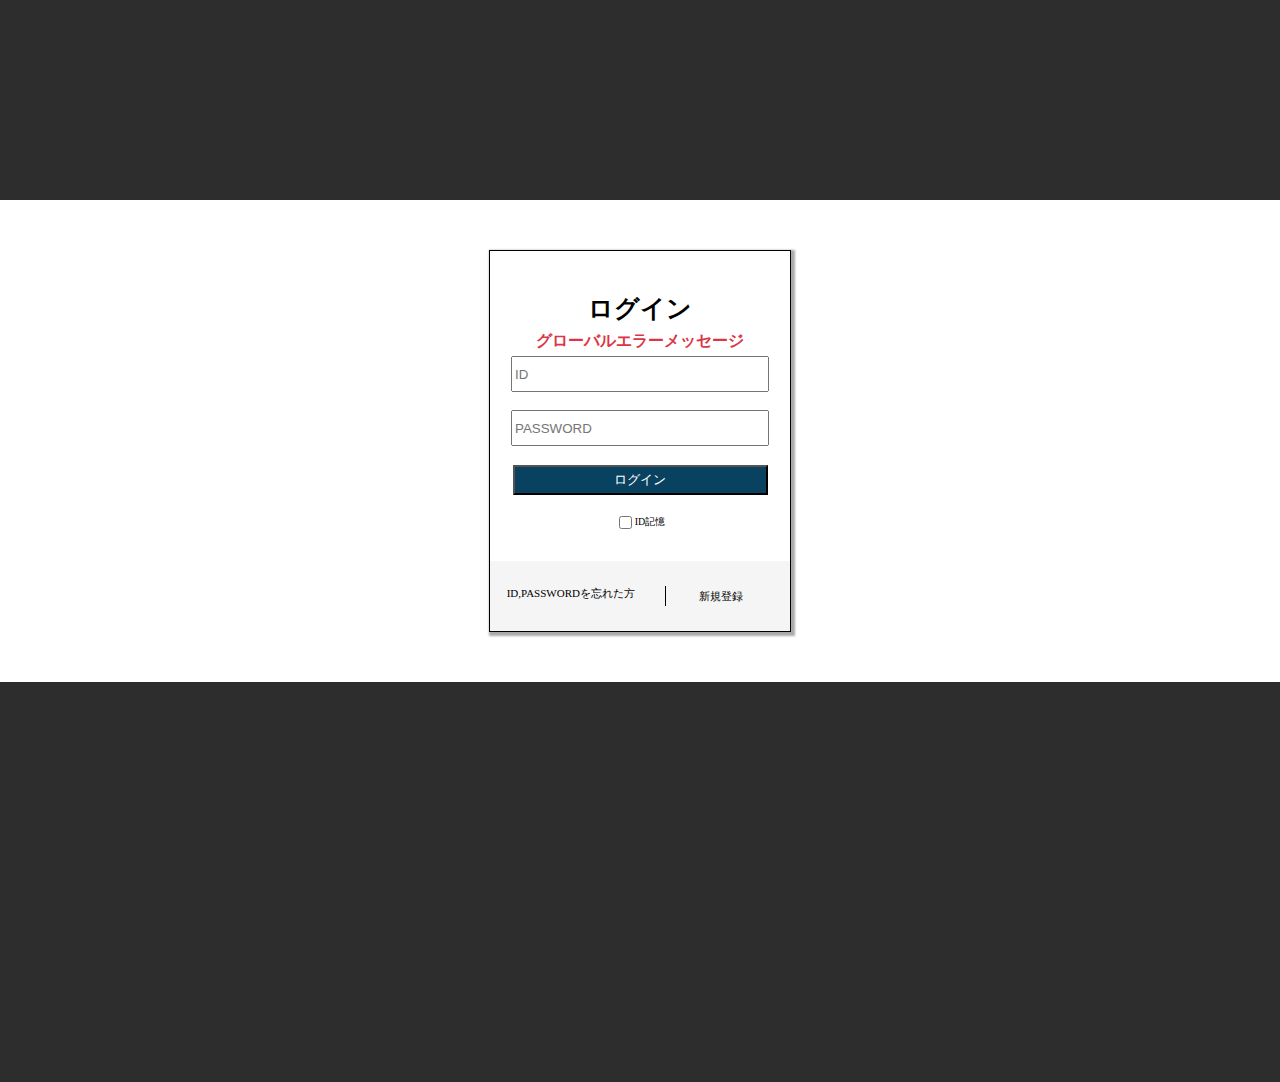
<file: firstProject/src/main/resources/templates/LoginForm.html>
<!doctype html>
<html xmlns:th="http://www.thymeleaf.org">

<head>
    <meta charset="UTF-8">
    <meta name="viewport" content="width=device-width, initial-scale=1.0">
    <meta http-equiv="X-UA-Compatible" content="ie=edge">

    <title>Login</title>
    <style>
        .global-error {
            border-color: #dc3545;
            color: #dc3545;
            text-align: center;
            font-weight: bold;
            margin-top: -10px;
        }
    </style>
</head>

<body style="margin: 0; padding: 0; width: 100%;height: 100vh;">
<div class="header" style="width: 100%;height: 200px;background-color: rgb(45,45,45);"></div>
<div class="loginBox"
     style="width: 300px;height: 380px;border: 1px solid; box-shadow: 2px 2px 2px 2px rgb(170, 170, 170); margin: 50px auto;">
    <form action="/login" th:action="@{/login}" th:object="${user}" method="post">
        <!-- ログイン　ヘッダ -->
        <div class="loginHeader" style="width:100%;height: 80px;">
            <p style="text-align: center;padding-top: 25px; font-weight: bold;"><span style="font-size: 25px">ログイン</span></p>
            <div th:if="${#fields.hasGlobalErrors()}">
                <p class="global-error" th:each="err : ${#fields.globalErrors()}" th:text="${err}">グローバルエラーメッセージ</p>
            </div>
        </div>

        <!-- ログイン　セッション -->
        <div class="loginSection" style="width: 100%;height: 214px;display: flex;flex-wrap: wrap;justify-content: center;align-items: center;">
            <input type="text" th:field="*{id}" style="width: 250px; height: 30px;" placeholder="ID" pattern="\d+"  oninvalid="this.setCustomValidity('数字のみ入力可能です')" oninput="this.setCustomValidity('')" required>
            <input type="password" th:field="*{pwd}" style="width: 250px; height: 30px;" placeholder="PASSWORD">
            <input type="submit" style="width: 255px; height: 30px;background-color: rgb(9, 66, 96);color: white;" value="ログイン">
            <div style="width: 250px;display: flex; justify-content: center;align-items: center;margin-bottom: 20px;">
                <input type="checkbox" name="rememberId" th:checked="${rememberUserId != null}"> <span style="font-size: 10px;">ID記憶</span>
            </div>
        </div>
        <!-- ログイン　フッター -->
        <div class="loginFooter"
             style="width: 100%; height: 70px; font-size: 11px; background-color: rgb(245, 245, 245);display: flex; justify-content: space-around; align-items: center;">
            <p style="border-right: 1px solid black; height: 20px;padding-right: 30px;">ID,PASSWORDを忘れた方</p>
            <p style="margin-right: 30px;">新規登録</p>
        </div>
    </form>
</div>

<div class="footer" style="width: 100%;height: 400px;background-color: rgb(45,45,45);"></div>

</body>

</html>
</file>
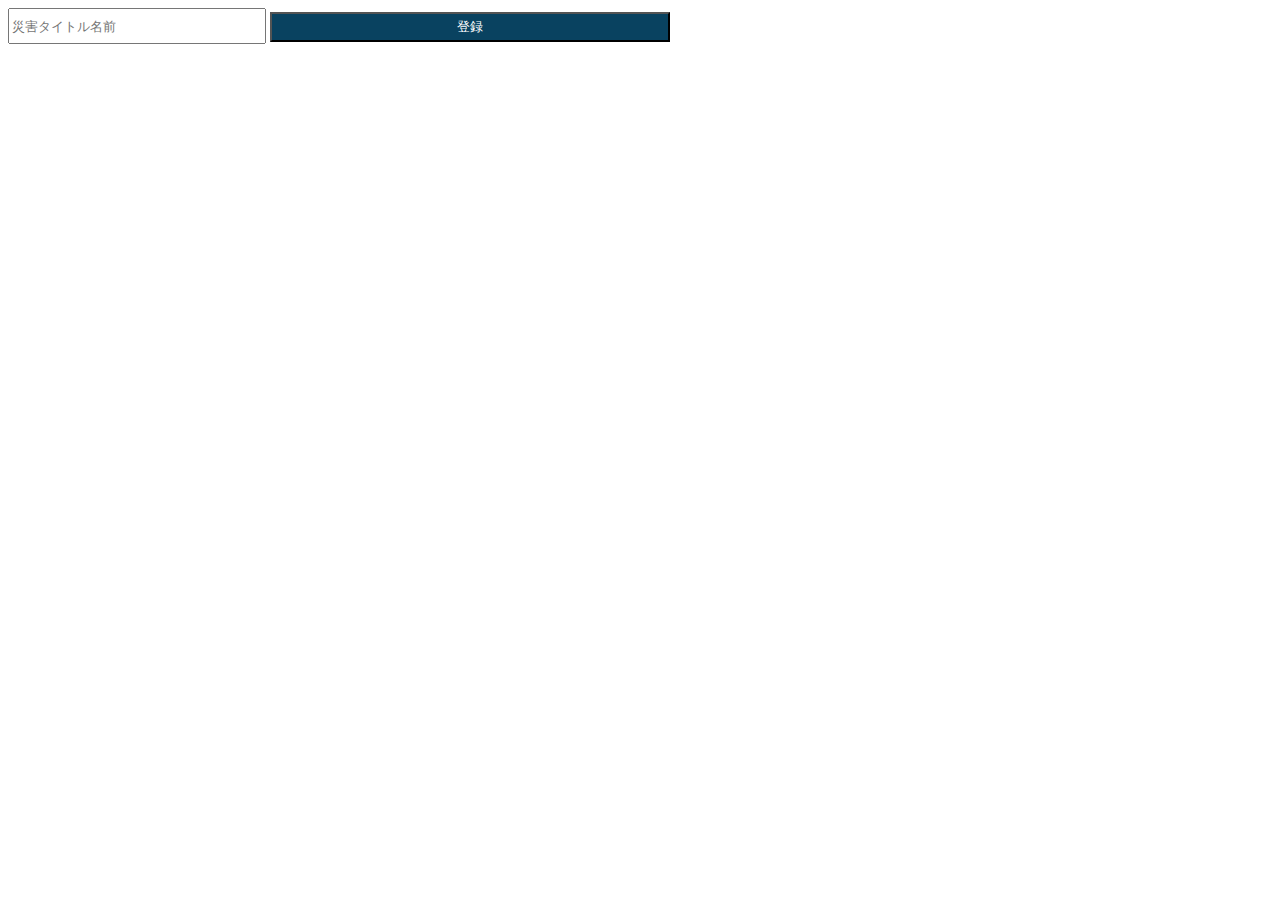
<file: firstProject/src/main/resources/templates/registerForm.html>
<!doctype html>
<html xmlns:th="http://www.thymeleaf.org">

<head>
    <meta charset="UTF-8">
    <meta name="viewport" content="width=device-width, initial-scale=1.0">
    <meta http-equiv="X-UA-Compatible" content="ie=edge">

    <title>registerForm</title>
</head>
<body>
<div class="container">
    <div class="disasterForm">
        <form method="post" th:action="@{/disasterRegister}">
            <input type="text" name="disaster" style="width: 250px; height: 30px;" placeholder="災害タイトル名前">
            <input type="submit" style="width: 400px; height: 30px;background-color: rgb(9, 66, 96);color: white;" value="登録">
        </form>
    </div>
</div>
</body>
</html>
</file>
